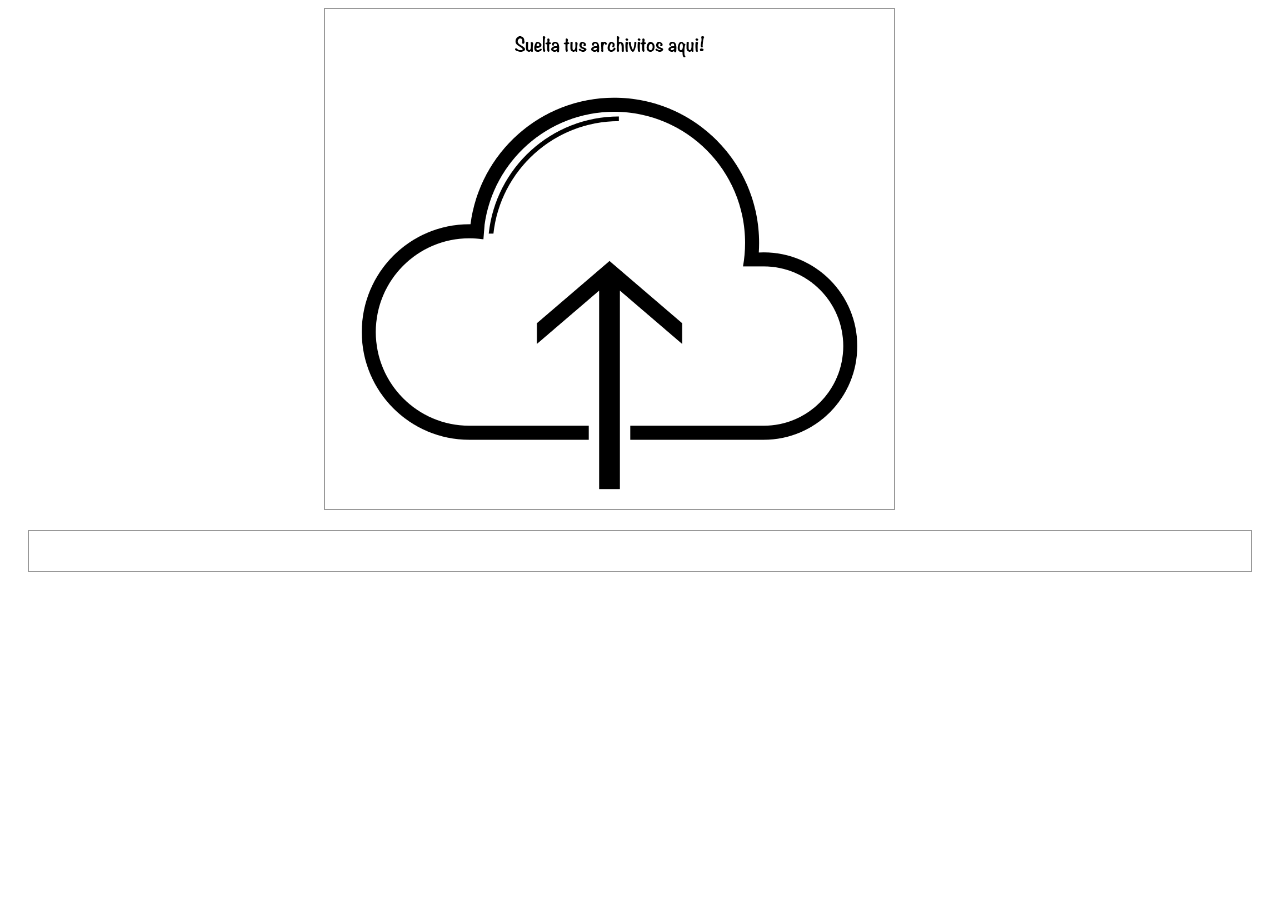
<file: upload/practica04.html>
<!DOCTYPE html>
<html lang="es">
    <head>
        <title>Subir con drag</title>
        <link rel="stylesheet" href="ajax.css">
        <script src="pract04.js"></script>
    </head>
    <body>
        <section id="cajaformulario">
            <form name="formulario">
                <div id="archivos"></div>
            </form>
        </section>
        <section id="cajadatos"></section>
    </body>
</html>
</file>
<file: upload/ajax.css>
#cajaformulario div{
    background-size: 100%;
    background-repeat: no-repeat;
    height: 500px;
    width: 45%;
    border: 1px solid #999999;
    margin-left: 25%;
    background-image: url(images/527e3cf6afbf84cb1b63345ddde33923%20copia.png);
}

#cajadatos{
    margin: 20px;
    padding: 20px;
    border: 1px solid #999999;
}
#cajadatos progress{
    width: 100%;
}
</file>
